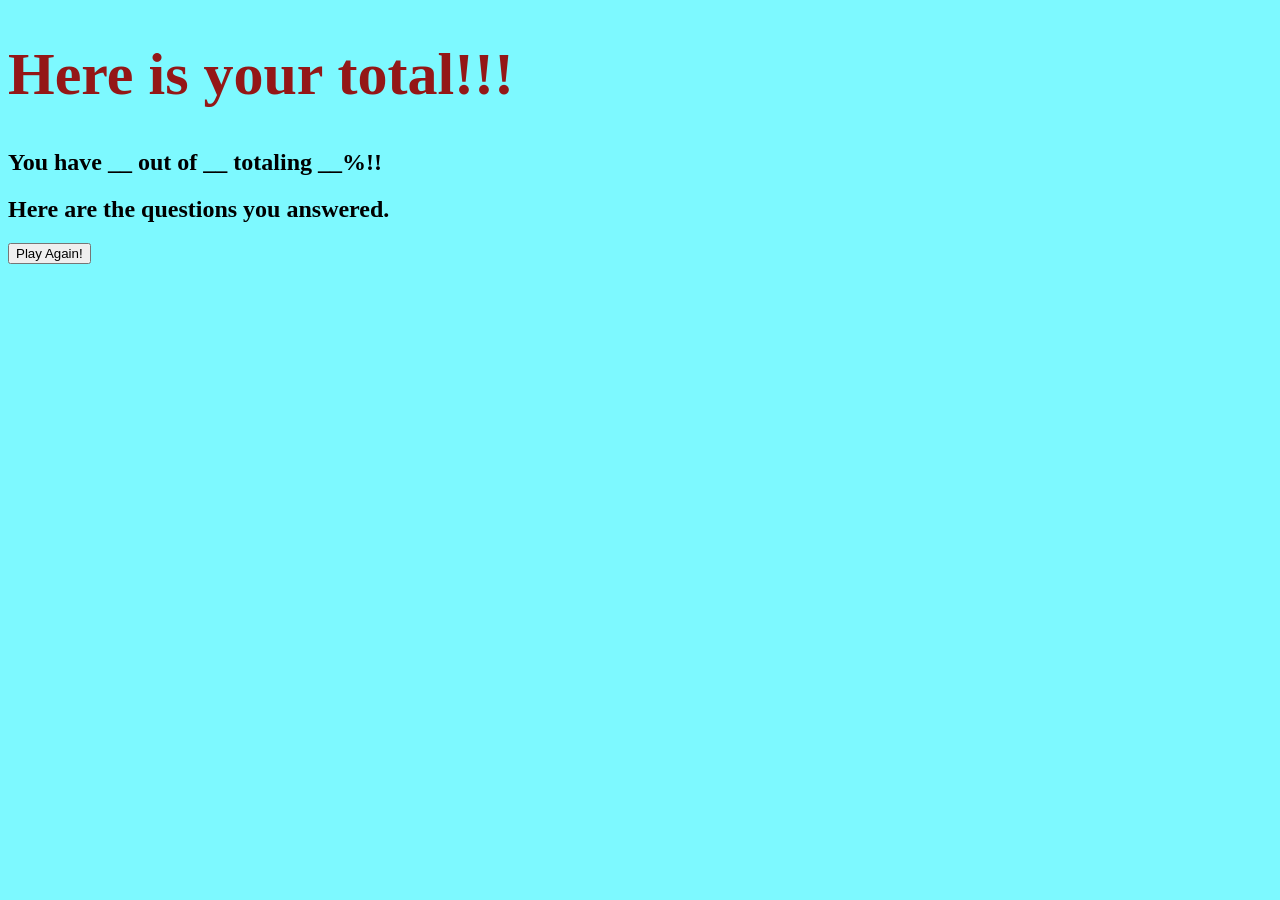
<file: total.html>
<!DOCTYPE html>
<html>
    <head>
        <title>The CoD Zombies Quiz</title>
        <link rel="stylesheet" href="zombies.css">
    </head>
    <body>
        <h1>Here is your total!!!</h1>
        <h2 id="totalScore">You have __ out of __ totaling __%!!</h2>
        <h2 id="congrats"></h2>
        <h2>Here are the questions you answered.</h2>
        <div id="allQuestions"></div>
        <button id="playAgain">Play Again!</button>

        <script src="zombies_Questions.js"></script>
    </body>
</html>
</file>
<file: zombies.css>
body {
    background-color: #7DF9FF;
    justify-content: center;
    align-items: center;
    font-family: 'Times New Roman', Times, serif;
}

h1 {
    color: #941717;
    font-size: 60px;
    max-width:max-content;
    text-align: left;
}

form {
    font-size: 30px;
}
</file>
